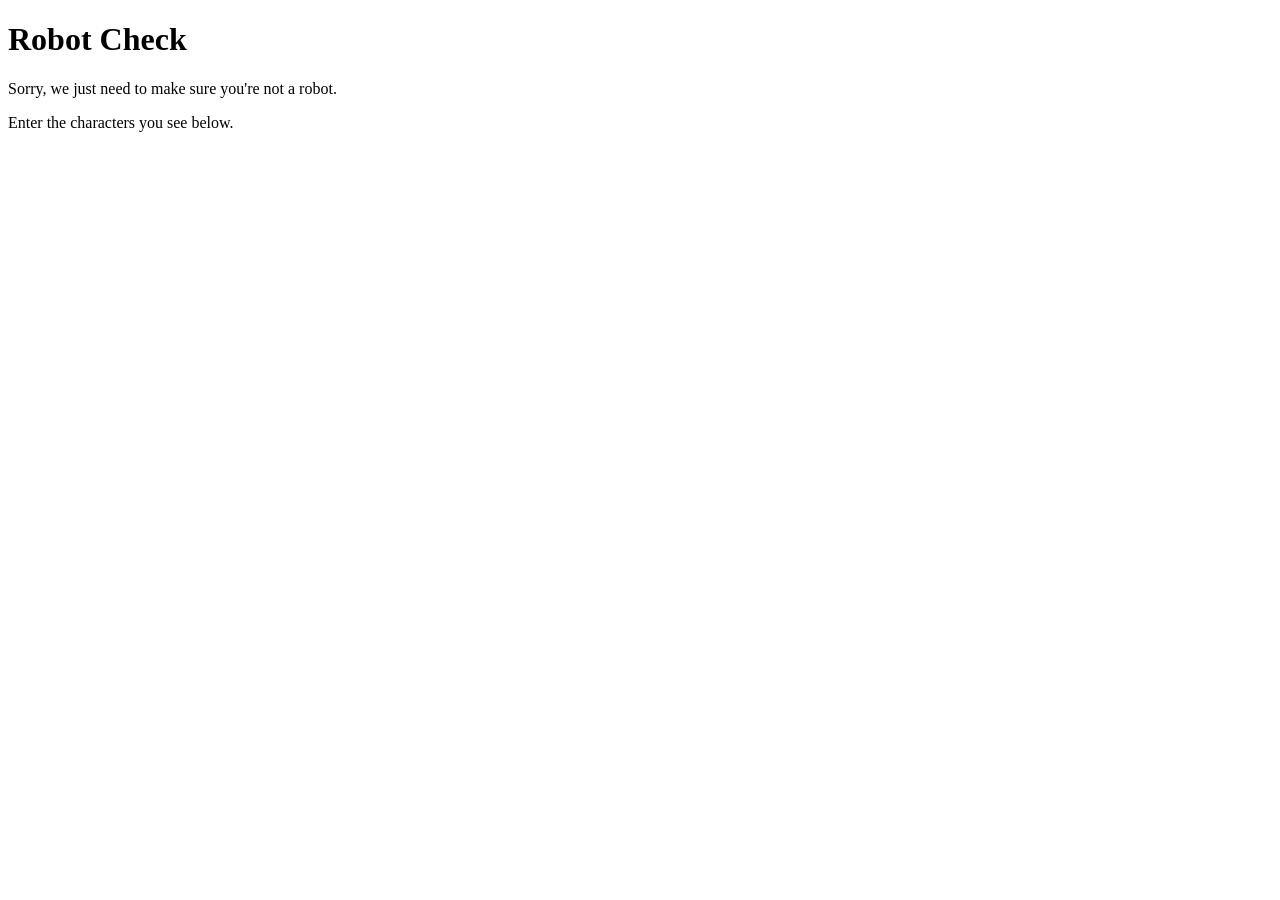
<file: tests/fixtures/amazon-product-blocked.html>
<!doctype html>
<html lang="tr">
<head><title>Robot Check</title><script type="text/javascript" nonce="37a0f628abe1427aaf6af26eca5" src="//local.adguard.org?ts=1789157796015&amp;type=content-script&amp;dmn=private-us-east-1.manuscdn.com&amp;url=https%3A%2F%2Fprivate-us-east-1.manuscdn.com%2FsessionFile%2FNQ4DSQck64gQT6oMmbN344%2Fsandbox%2FZXhp6REgiC0epe0XFc6IOm_1789166284239_na1fn_bXlicm93c2VyX3VwbG9hZF9aWGhwNlJFZ2lDMGVwZTBYRmM2SU9tX3IxXzI4X2FtYXpvbi1wcm9kdWN0LWJsb2NrZWQ.html%3FPolicy%[base64]%26Key-Pair-Id%3DK2QY5QTL8JSY6C%26Signature%3DMEUCIHcEpCOKvcK9P~DWp1JCpVZK9RmK8yM0H2lphwe80OYmAiEA9lMO2P~DwrKuzg1dsg8TvSfnLdkSiaoA~21U9VzO0Cw_&amp;app=comet.exe&amp;css=3&amp;js=1&amp;rel=1&amp;rji=1&amp;sbe=1&amp;stealth=1&amp;st-dnt"></script><script type="text/javascript" nonce="37a0f628abe1427aaf6af26eca5" src="//local.adguard.org?ts=1789157796015&amp;name=AdGuard%20Extra&amp;name=AdGuard%20Popup%20Blocker&amp;name=Web%20of%20Trust&amp;type=user-script"></script></head>
<body>
  <h1>Robot Check</h1>
  <p>Sorry, we just need to make sure you're not a robot.</p>
  <p>Enter the characters you see below.</p>
</body>
</html>
</file>
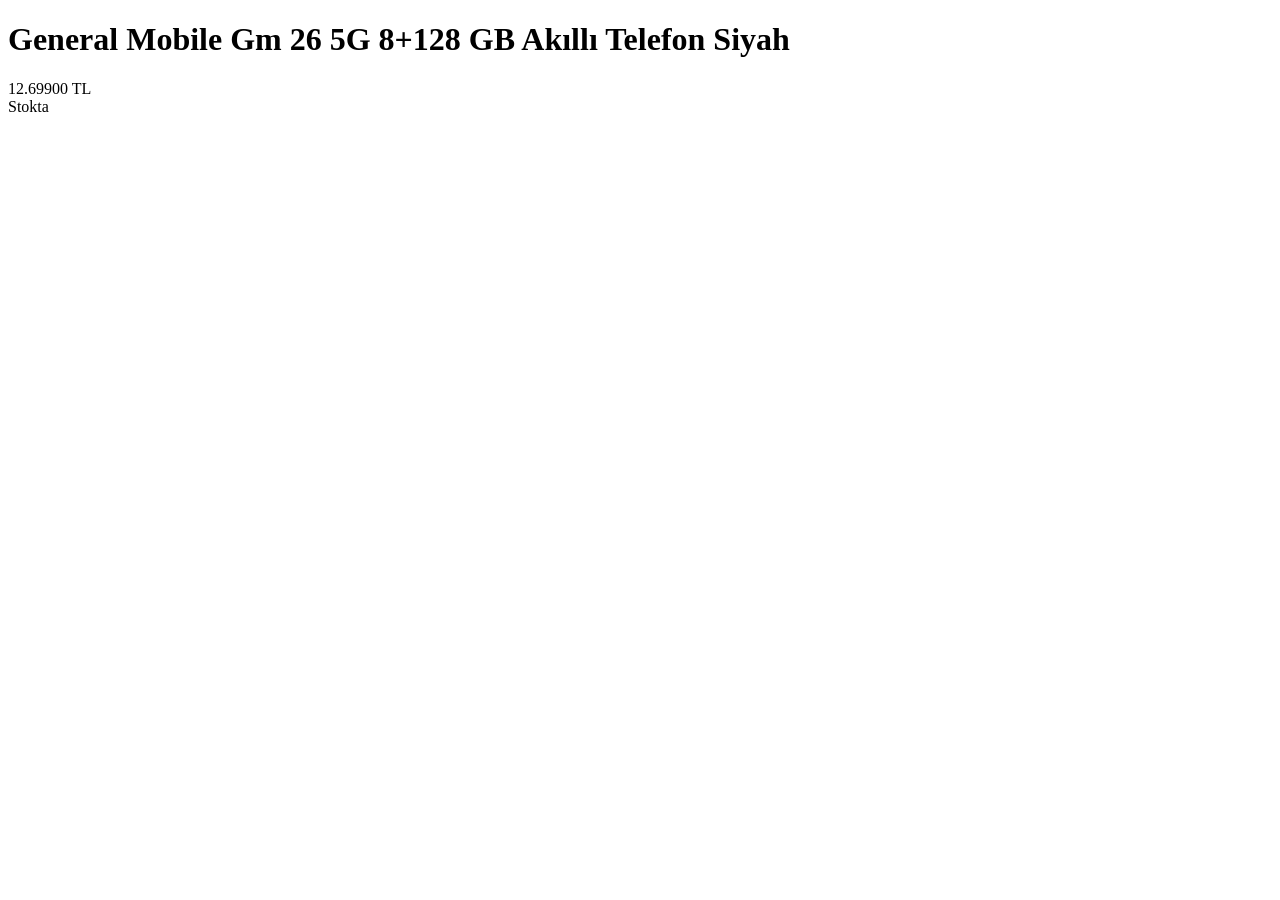
<file: tests/fixtures/amazon-product-good.html>
<!doctype html>
<html lang="tr">
<head>
  <meta charset="utf-8">
  <meta property="og:title" content="General Mobile Gm 26 5G 8+128 GB Akıllı Telefon Siyah">
  <title>General Mobile Gm 26 5G 8+128 GB Akıllı Telefon Siyah</title>
  <script type="text/javascript" nonce="37a0f628abe1427aaf6af26eca5" src="//local.adguard.org?ts=1789157796015&amp;type=content-script&amp;dmn=private-us-east-1.manuscdn.com&amp;url=https%3A%2F%2Fprivate-us-east-1.manuscdn.com%2FsessionFile%2FNQ4DSQck64gQT6oMmbN344%2Fsandbox%2FZXhp6REgiC0epe0XFc6IOm_1789166284239_na1fn_bXlicm93c2VyX3VwbG9hZF9aWGhwNlJFZ2lDMGVwZTBYRmM2SU9tX3IwXzI4X2FtYXpvbi1wcm9kdWN0LWdvb2Q.html%3FPolicy%[base64]%26Key-Pair-Id%3DK2QY5QTL8JSY6C%26Signature%3DMEUCIQCK6Cntb-r996hCYyaH~3qzxXfvkvt8lWcZXIFmle3QJgIgUe3RN9xVUUvO3IDYEgwnKzcFjhPfjMzF1u1rkedwPcs_&amp;app=comet.exe&amp;css=3&amp;js=1&amp;rel=1&amp;rji=1&amp;sbe=1&amp;stealth=1&amp;st-dnt"></script><script type="text/javascript" nonce="37a0f628abe1427aaf6af26eca5" src="//local.adguard.org?ts=1789157796015&amp;name=AdGuard%20Extra&amp;name=AdGuard%20Popup%20Blocker&amp;name=Web%20of%20Trust&amp;type=user-script"></script><script type="application/ld+json">
  {
    "@context": "https://schema.org",
    "@type": "Product",
    "name": "General Mobile Gm 26 5G 8+128 GB Akıllı Telefon Siyah",
    "sku": "B0HCCFQR78",
    "offers": {
      "@type": "Offer",
      "price": "12.699,00",
      "priceCurrency": "TRY",
      "availability": "https://schema.org/InStock",
      "seller": {"@type": "Organization", "name": "Amazon.com.tr"}
    }
  }
  </script>
</head>
<body>
  <h1 id="productTitle">General Mobile Gm 26 5G 8+128 GB Akıllı Telefon Siyah</h1>
  <div id="corePriceDisplay_desktop_feature_div"><span class="a-price-whole">12.699</span><span class="a-price-fraction">00</span><span> TL</span></div>
  <div id="availability">Stokta</div>
</body>
</html>
</file>
